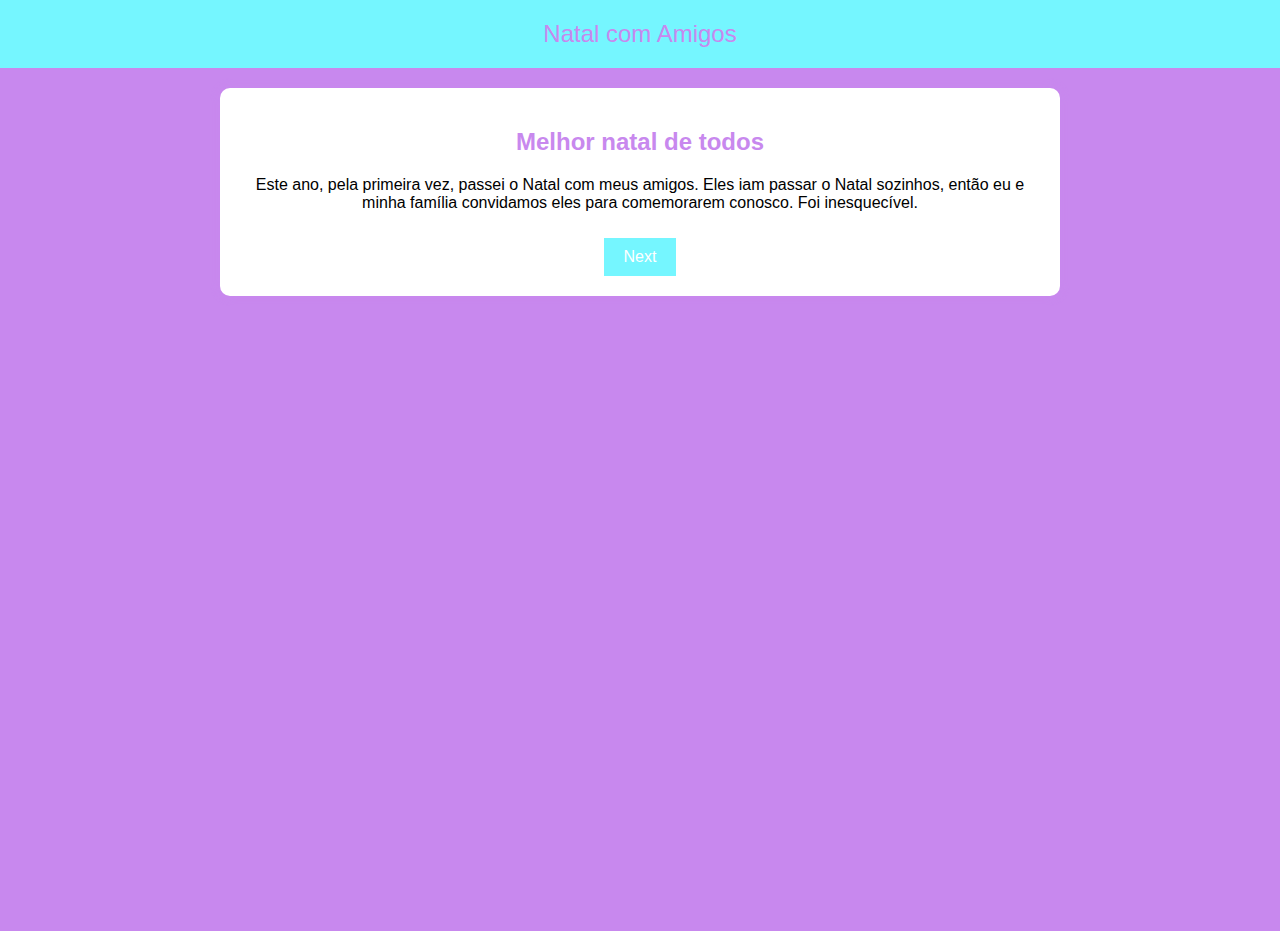
<file: jogo.html>
<!DOCTYPE html>
<html lang="pt-br">
<head>
    <meta charset="UTF-8">
    <meta name="viewport" content="width=device-width, initial-scale=1.0">
    <title>Natal com Amigos</title>
    <link rel="stylesheet" href="jogo.css">
</head>
<body>
    <header>Natal com Amigos</header>
    <div class="container">
        <h2>Melhor natal de todos</h2>
        <p>Este ano, pela primeira vez, passei o Natal com meus amigos. Eles iam passar o Natal sozinhos, então eu e minha família convidamos eles para comemorarem conosco. Foi inesquecível.</p>
        <button onclick="irParaProximaPagina()">Next</button>
    </div>

    <div class="pic-ctn">
        <img src="img/familia.png" alt="" class="pic">
        <img src="img/amigos.png" alt="" class="pic">
        <img src="img/duda.png" alt="" class="pic">
        <img src="img/joao.png" alt="" class="pic">

    </div>

    <script>
        function irParaProximaPagina() {
            window.location.href = "pg2.html";
        }
    </script>
</body>
</html>
</file>
<file: jogo.css>
body {
    font-family: Arial, sans-serif;
    margin: 0;
    padding: 0;
    background-color: #c888ee;
    text-align: center;
}

header {
    background-color: #75f6ff;
    color: #c888ee;
    padding: 20px;
    font-size: 24px;
    
 }

.container {
    max-width: 800px;
    margin: 20px auto;
    background: white;
    padding: 20px;
    border-radius: 10px;
    box-shadow: 0 0 10px #c888ee;
 }

h2{
    color: #c888ee;
 }
button {
    background-color: #75f6ff;
    color: white;
    border: none;
    padding: 10px 20px;
    cursor: pointer;
    margin-top: 10px;
    font-size: 16px;
 }

button:hover {
    background-color: #0056b3;
        }

.pic-ctn {
    width: 100vw;
    height: 200px;
  }
  
  @keyframes display {
    0% {
      transform: translateX(200px);
      opacity: 0;
    }
    10% {
      transform: translateX(0);
      opacity: 1;
    }
    20% {
      transform: translateX(0);
      opacity: 1;
    }
    30% {
      transform: translateX(-200px);
      opacity: 0;
    }
    100% {
      transform: translateX(-200px);
      opacity: 0;
    }
  }
  
  .pic-ctn {
    position: relative;
    width: 100vw;
    height: 300px;
    margin-top: 15vh;
  }
  
  .pic-ctn > img {
    position: absolute;
    top: 0;
    left: calc(30% - 100px);
    opacity: 0;
    animation: display 10s infinite;
  }
  
  img:nth-child(2) {
    animation-delay: 2s;
  }
  img:nth-child(3) {
    animation-delay: 4s;
  }
  img:nth-child(4) {
    animation-delay: 6s;
  }
  img:nth-child(5) {
    animation-delay: 8s;
  }

img{
    width: 700px;
    height: 500px;
    object-fit: contain;
}
</file>
